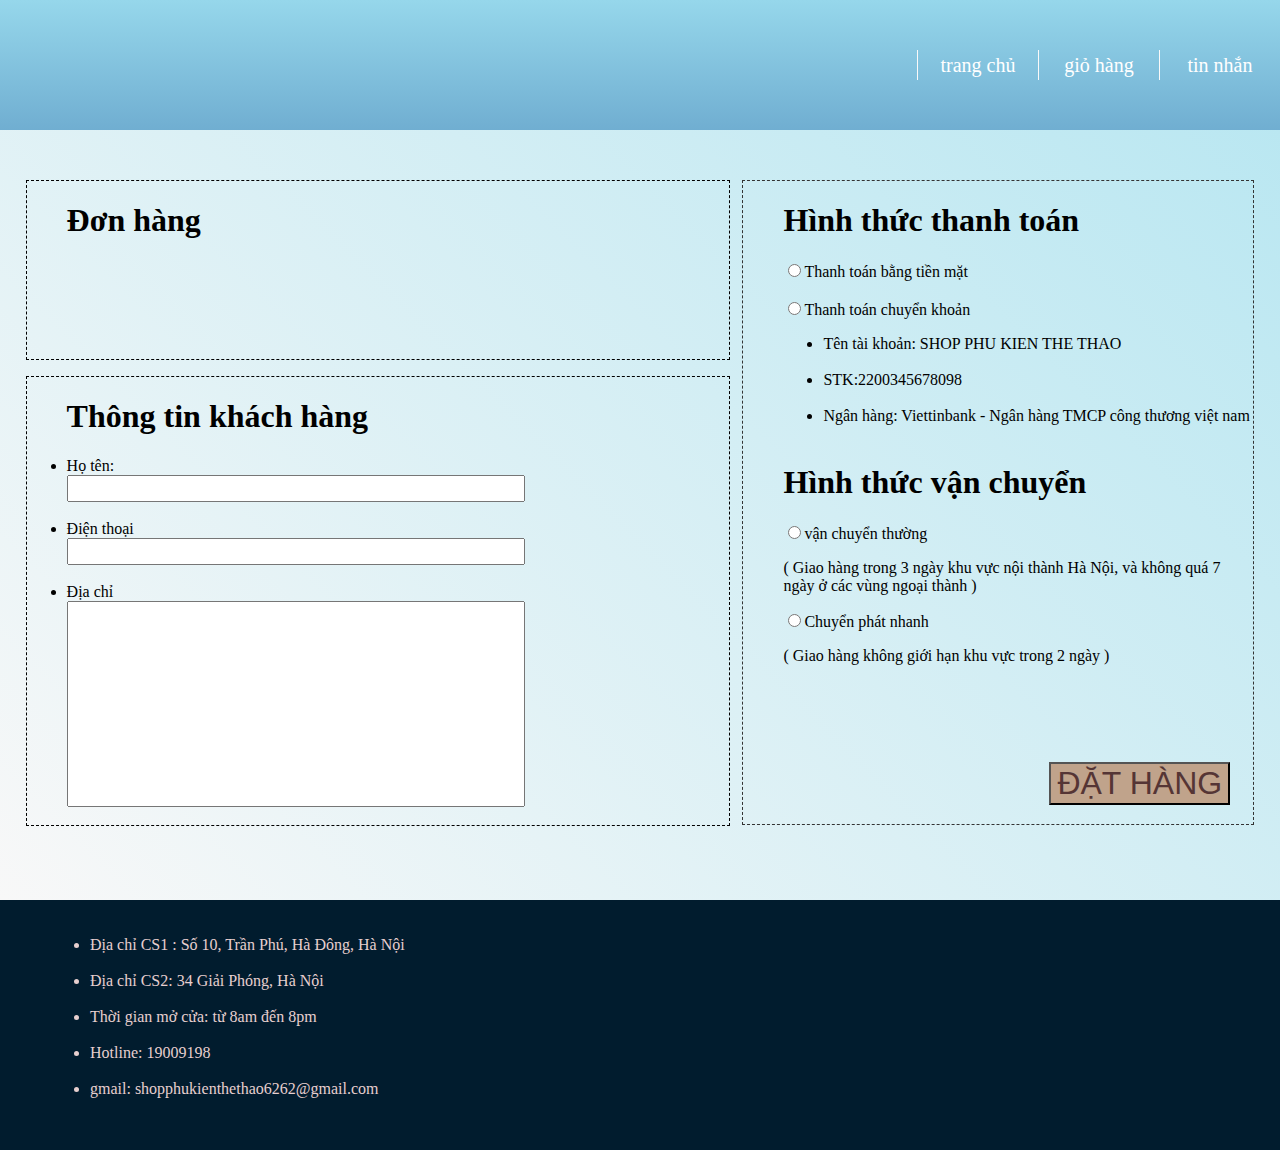
<file: Đoàn Văn Bách - B19DCVT024/checkout/index.html>
<!DOCTYPE html>
<head>
    <title>check out</title>
    <meta charset="utf-8">
    <link rel="stylesheet" href="main.css">
</head>
<!-- chu thich-->
<body>
    <div class="content">
            <ul class="  nav-listinfo">
                <h1 class="tieude">Đơn hàng</h1>
            </ul>
            <ul class=" nav-list2">
                <h1 class="tieude"> Thông tin khách hàng</h1>
                <li>Họ tên:</li>
                <input class="info" type="text"><br /><br />
                <li>Điện thoại</li>
                <input class="info" type="text"><br /><br />
                <li>Địa chỉ</li>
                <input class="info1" type="text"><br /><br />
            </ul>
        <div class="thanhtoan">
            <h1 class="tieude">Hình thức thanh toán</h1>
            <input name="pass" type="radio">Thanh toán bằng tiền mặt</input><br /><br/>
            <input name="pass" type="radio">Thanh toán chuyển khoản</input>
            <ul>
                <li>Tên tài khoản: SHOP PHU KIEN THE THAO</li><br />
                <li>STK:2200345678098</li><br />
                <li>Ngân hàng: Viettinbank - Ngân hàng TMCP công thương việt nam </li><br />
            </ul>
            <h1 class="tieude">Hình thức vận chuyển</h1>
            <input name="dichuyen" type="radio">vận chuyển thường</input>
            <p>( Giao hàng trong 3 ngày khu vực nội thành Hà Nội, và không quá 7 ngày ở các vùng ngoại thành )</p>
            <input name="dichuyen" type="radio">Chuyển phát nhanh</input>
            <p>( Giao hàng không giới hạn khu vực trong 2 ngày )</p>
            <button class="dathang">ĐẶT HÀNG</button>
            
        </div>
        <div class="head">
            <div class="logo"></div>
            <div class=" box tool">tin nhắn</div>
            <div class=" box tool">giỏ hàng</div>
            <div class=" box tool">trang chủ</div>
        </div>
    </div>
    <div class="footer">
        <ul class="footer-child">
            <li>Địa chỉ CS1 : Số 10, Trần Phú, Hà Đông, Hà Nội</li><br />
            <li>Địa chỉ CS2: 34 Giải Phóng, Hà Nội</li><br />
            <li>Thời gian mở cửa: từ 8am đến 8pm</li><br />
            <li>Hotline: 19009198</li><br />
            <li>gmail: shopphukienthethao6262@gmail.com</li><br />
        </ul>
    </div>
</body>
</html>
</file>
<file: Đoàn Văn Bách - B19DCVT024/checkout/main.css>
.nav-listinfo{
 width: 55%;
 height: 20%;
 box-sizing:border-box;
 background-position: bottom center;
 position:absolute;
 left:2%;
 top:20%;
 border:dashed 1px;
 margin:0;
}
.nav-list2{
    width: 55%;
    height: 50%;
    box-sizing:border-box;
    position:absolute;
    top: 40%;
    left:2%;
    border:dashed 1px;
   }
.content{
    width: 100vw;
    height:100vh ;
    position:relative;
    background-size: 100%;
    background-image: linear-gradient(45deg,rgb(248, 248, 248),rgb(182, 230, 241));
}
body{
    margin: 0;
}
.head{
    width:100%;
    height: 130px;
    position:fixed;
    top:0px;
    background-image: linear-gradient(180deg,rgb(150, 215, 235),rgb(112, 174, 209));
    float:left;
}
.thanhtoan{
    width:40%;
    height:71.7%;
    position:absolute;
    top:20%;
    right: 2%;
    box-sizing:border-box;
    border:dashed #333 1px;
    padding-left:40px;
}
.tool:hover{
    color:rgb(9, 34, 51);
}
.box{
    width:120px;
    height:30px;
    color: #fff;
    float:right;
    font-size:20px;
    margin-top:50px;
    display:flex;
    align-items:center;
    justify-content:center;
    border-left:1px solid rgb(250, 249, 249)
}
.footer{
    width:100%;
    height:250px;
    background-color:rgb(1, 28, 46);
    color:rgb(231, 207, 207);
    position: relative;
}
.dathang{
    font-size:200%;
    background-color:rgb(192, 163, 139);
    color:rgb(85, 53, 53);
    position:absolute;
    bottom:3%;
    left:60%
}
.info{
    font-size:18px;
    width:450px;
}
.info1{
    height:200px;
    font-size:18px;
    width:450px;
}
.logo{
    width:100px;
    height:100px;
    background-size:100%;
    position:absolute;
    top:12%;
    left:1%;
    background-image:url(https://pngimg.com/uploads/waze/waze_PNG25.png);

}
.footer-child{
    position:absolute;
    left:50px;
    top:20px;
}
</file>
